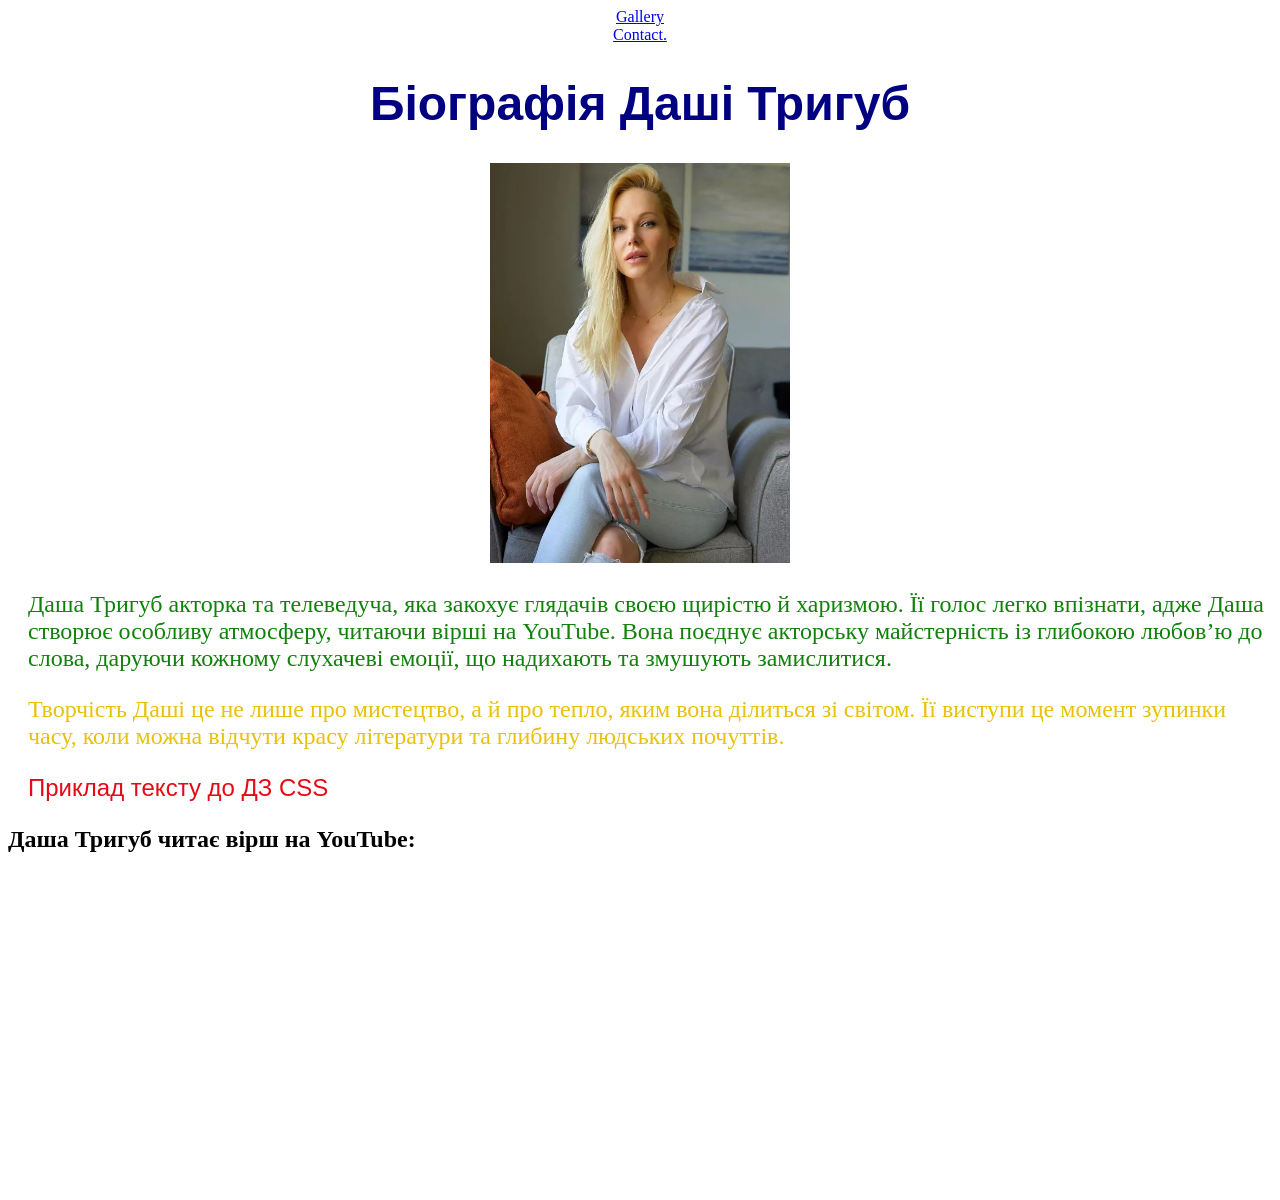
<file: index.html>
<!DOCTYPE html>
<html lang="en">
<head>
    <meta charset="UTF-8">
    <meta name="viewport" content="width=device-width, initial-scale=1.0">
    <title>Dasha Trigub</title>
    <link rel="stylesheet" href="style.css">
    <style>
      .testcss{
        color: #11810b;
        }
      #testcss2{
        color: #e9c00a;
      }
    </style>
</head>
<body>
    <div align="center">
       <a href="http://127.0.0.1:5500/pages/gallery.html">Gallery</a>
    </div> 
     <div align="center">
       <a href="http://127.0.0.1:5500/pages/contact.html">Contact.</a>
    </div>
  <div  align="center">
    <!-- Коментар для ДЗ по CSS -->
    <h1>Біографія Даші Тригуб</h1>
  </div>
  <div align="center">
    <img src="photo/162441w540.webp" alt="Даша Тригуб" width="300" height="400">
  </div>
  <div>
    <p class="testcss" >Даша Тригуб акторка та телеведуча, яка закохує глядачів своєю щирістю й харизмою. Її голос легко впізнати, адже Даша створює особливу атмосферу, читаючи вірші на YouTube. Вона поєднує акторську майстерність із глибокою любов’ю до слова, даруючи кожному слухачеві емоції, що надихають та змушують замислитися.</p>
    <p id="testcss2">Творчість Даші це не лише про мистецтво, а й про тепло, яким вона ділиться зі світом. Її виступи це момент зупинки часу, коли можна відчути красу літератури та глибину людських почуттів.</p>
    <p style="font-size: 150%; padding-left: 20px; font-family: Arial, Verdana, sans-serif; color: #e50a15">Приклад тексту до ДЗ CSS</p>
  </div>
  <div>
    <h2>Даша Тригуб читає вірш на YouTube:</h2>
    <div align="center">
    <iframe width="560" height="315" src="https://www.youtube.com/embed/Iyxjlc4hw-c?si=oNgr4dwdXlUKP7h2" title="YouTube video player" frameborder="0" allow="accelerometer; autoplay; clipboard-write; encrypted-media; gyroscope; picture-in-picture; web-share" referrerpolicy="strict-origin-when-cross-origin" allowfullscreen></iframe>
    </div>
  </div>
</body>
</html>
</file>
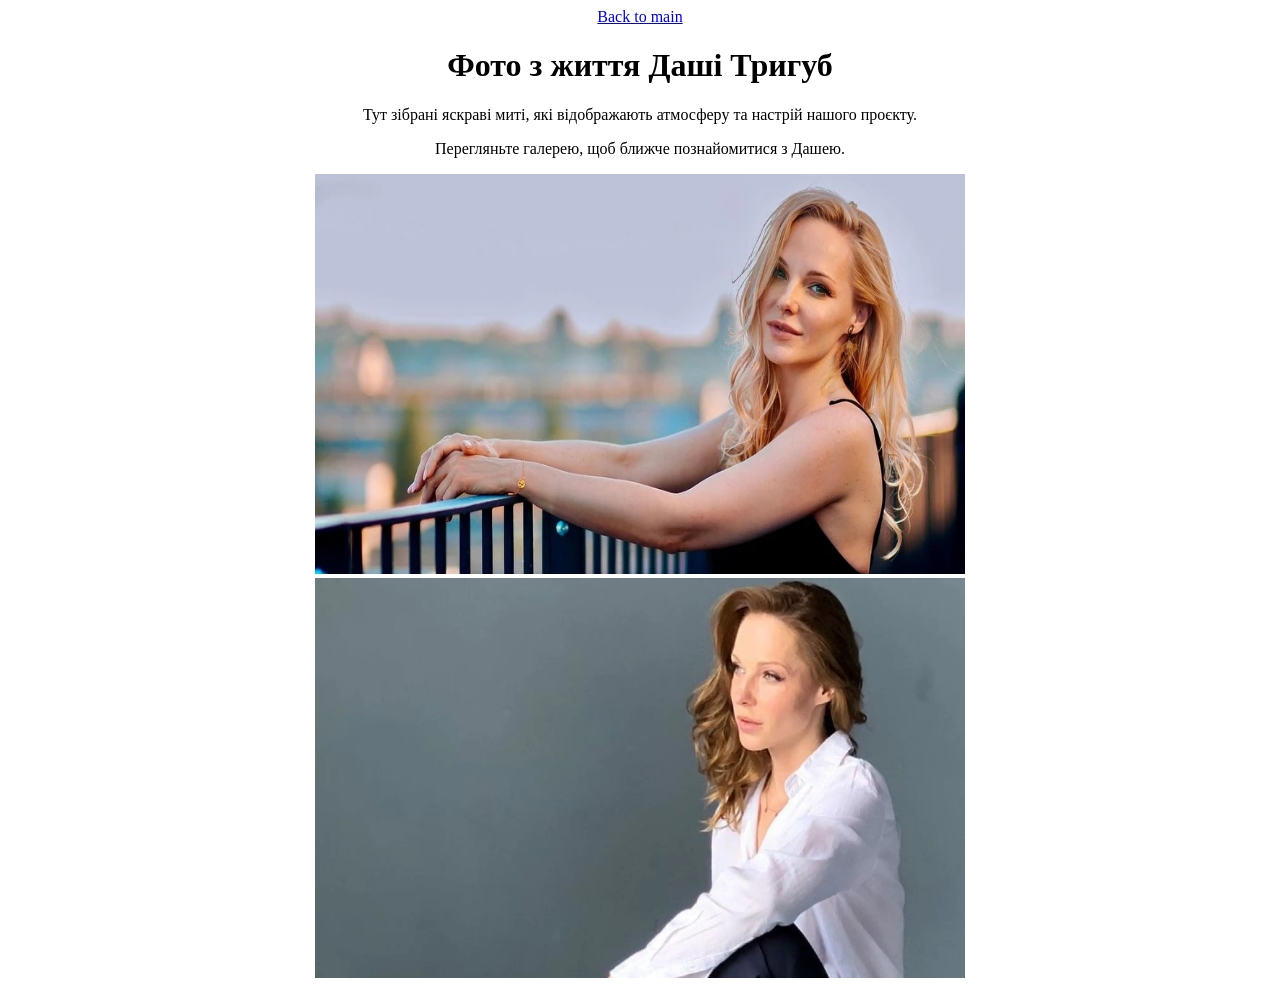
<file: pages/gallery.html>
<!DOCTYPE html>
<html lang="en">
<head>
    <meta charset="UTF-8">
    <meta name="viewport" content="width=device-width, initial-scale=1.0">
    <title>gallery</title>
</head>
<body>
    <div align="center">
       <a href="http://127.0.0.1:5500/index.html">Back to main</a>
    </div>
    <div align="center">
        <h1>Фото з життя Даші Тригуб</h1>
        <p>Тут зібрані яскраві миті, які відображають атмосферу та настрій нашого проєкту.</p>
        <p>Перегляньте галерею, щоб ближче познайомитися з Дашею.</p>
    </div> 
    <div align="center">
        <img src="photo/31_news_big-v1689760012.webp" alt="Даша Тригуб" width="650" height="400">
    </div>
    <div align="center">
        <img src="photo/a8a26ea8-ace5c8e5fdd4d94c833efac1181bf1a2.webp" alt="Даша Тригуб" width="650" height="400">
    </div>
</body>
</html>
</file>
<file: style.css>
h1 {
color: #000080;
font-size: 300%;
font-family: Arial, Verdana, sans-serif;
text-align: center;
}
p {
padding-left: 20px;
font-size: 150%;
color: #48095a;
}
@keyframes move {
  0%   { transform: translateX(0); }
  50%  { transform: translateX(100px); }
  100% { transform: translateX(0); }
}

img {
  animation: move 3s infinite;
}
</file>
